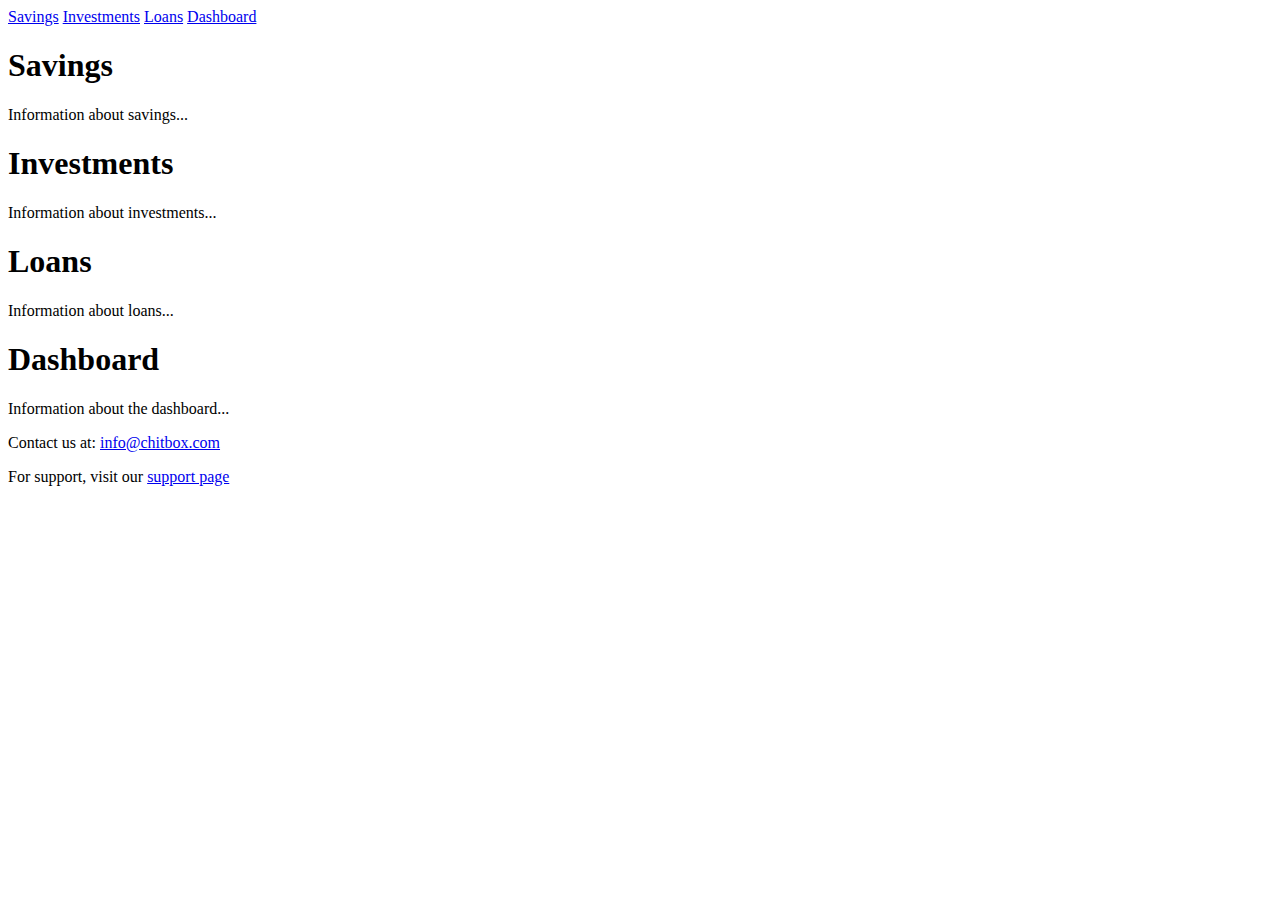
<file: index.html>
<!DOCTYPE html>
<html>
<head>
    <title>ChitBox</title>
</head>
<body>
    <header>
        <nav>
            <a href="#savings">Savings</a>
            <a href="#investments">Investments</a>
            <a href="#loans">Loans</a>
            <a href="#dashboard">Dashboard</a>
        </nav>
    </header>
    <main>
        <section id="savings">
            <h1>Savings</h1>
            <p>Information about savings...</p>
        </section>
        <section id="investments">
            <h1>Investments</h1>
            <p>Information about investments...</p>
        </section>
        <section id="loans">
            <h1>Loans</h1>
            <p>Information about loans...</p>
        </section>
        <section id="dashboard">
            <h1>Dashboard</h1>
            <p>Information about the dashboard...</p>
        </section>
    </main>
    <footer>
        <div>
            <p>Contact us at: <a href="mailto:info@chitbox.com">info@chitbox.com</a></p>
            <p>For support, visit our <a href="#support">support page</a></p>
        </div>
    </footer>
</body>
</html>
</file>
